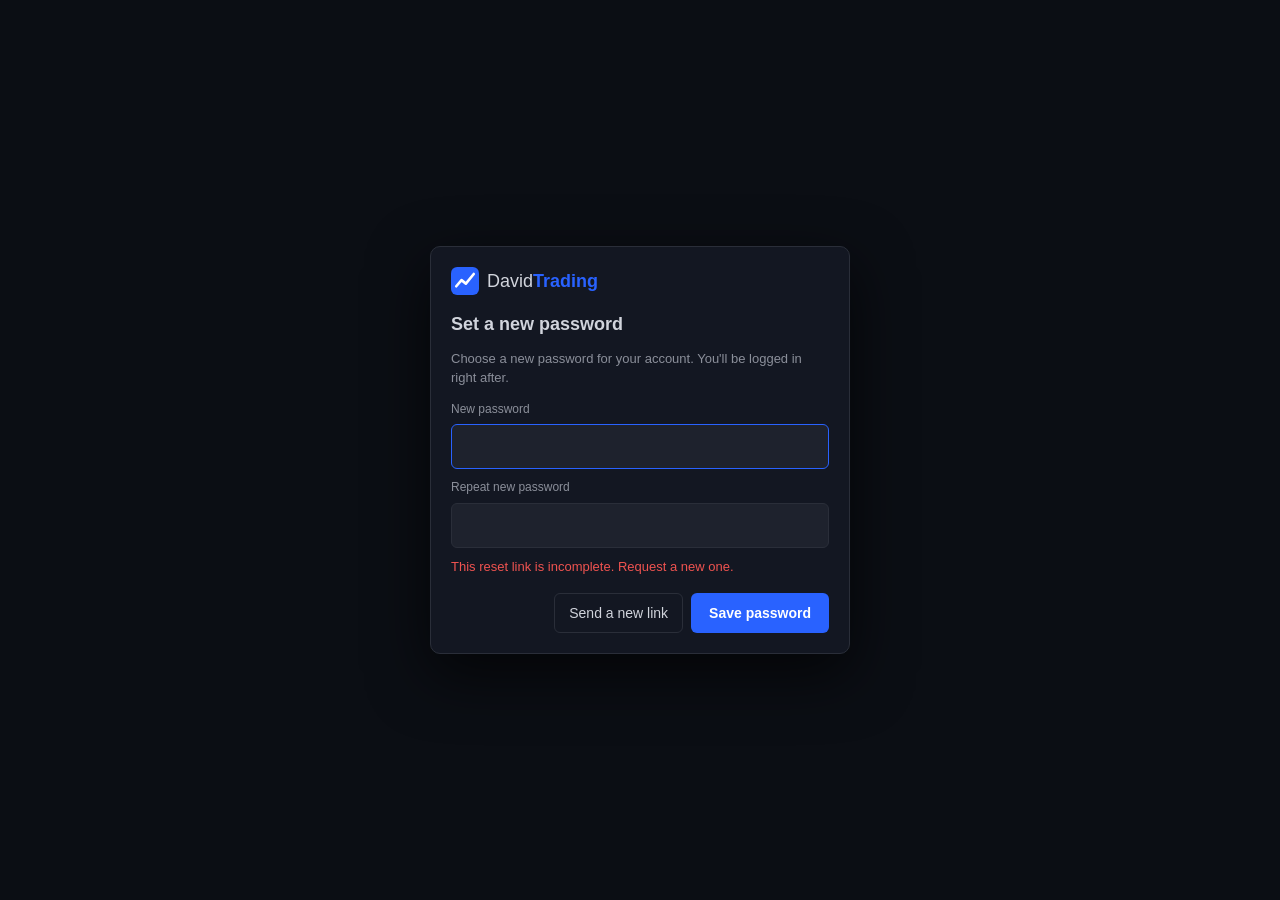
<file: static/reset.html>
<!doctype html>
<html lang="en">
<head>
<meta charset="utf-8"><meta name="viewport" content="width=device-width, initial-scale=1, viewport-fit=cover">
<meta name="robots" content="noindex"><meta name="referrer" content="no-referrer">
<title>Set a new password — David Trading</title>
<link rel="stylesheet" href="style.css">
<link rel="manifest" href="/manifest.webmanifest"><meta name="theme-color" content="#131722"><link rel="apple-touch-icon" href="/apple-touch-icon.png">
</head>
<body class="login-page">
<form class="dlg login-card" id="reset-form">
  <a href="/" class="brand"><svg viewBox="0 0 32 32" width="28" height="28" aria-hidden="true"><rect width="32" height="32" rx="7" fill="#2962ff"/><path d="M6 22l6-7 5 4 9-11" stroke="#fff" stroke-width="3" fill="none" stroke-linecap="round" stroke-linejoin="round"/></svg><span>David<b>Trading</b></span></a>
  <h1 class="unlock-title">Set a new password</h1>
  <p class="muted">Choose a new password for your account. You'll be logged in right after.</p>
  <label class="field">New password<input id="pw" type="password" autocomplete="new-password" minlength="8" required autofocus></label>
  <label class="field">Repeat new password<input id="pw2" type="password" autocomplete="new-password" minlength="8" required></label>
  <p class="order-err" id="err" role="alert"></p>
  <div class="dlg-actions"><a href="/login.html?mode=forgot" class="btn-ghost">Send a new link</a><button class="btn-primary" type="submit" id="submit">Save password</button></div>
</form>
<script>
const $ = (id) => document.getElementById(id);
const token = new URLSearchParams(location.hash.slice(1)).get("token") || "";
if (!token) $("err").textContent = "This reset link is incomplete. Request a new one.";
$("reset-form").addEventListener("submit", async (e) => {
  e.preventDefault();
  $("err").textContent = "";
  if ($("pw").value !== $("pw2").value) { $("err").textContent = "The two passwords don't match."; return; }
  $("submit").disabled = true;
  try {
    const r = await fetch("/api/reset", { method: "POST", headers: { "Content-Type": "application/json" }, body: JSON.stringify({ token, password: $("pw").value }) });
    const j = await r.json();
    if (!r.ok) throw new Error(j.error || "Something went wrong");
    history.replaceState(null, "", "/reset.html");
    location.href = "/";
  } catch (x) { $("err").textContent = x.message; }
  finally { $("submit").disabled = false; }
});
</script>
</body>
</html>
</file>
<file: static/style.css>
:root{color-scheme:dark;--bg:#0b0e14;--panel:#131722;--panel2:#1e222d;--line:#2a2e39;--text:#d1d4dc;--muted:#8b8f9a;--up:#26a69a;--down:#ef5350;--accent:#2962ff;--hold:#f7a600}
*{box-sizing:border-box}
html,body{margin:0;height:100%;background:var(--bg);color:var(--text);font:14px/1.45 -apple-system,BlinkMacSystemFont,"Segoe UI",Roboto,Helvetica,Arial,sans-serif;overflow-x:clip}
button{font:inherit;color:inherit;cursor:pointer}
.up{color:var(--up)}.down{color:var(--down)}.muted{color:var(--muted);font-size:12px}
.topbar{display:flex;align-items:center;gap:16px;height:64px;padding:0 16px;background:var(--panel);border-bottom:1px solid var(--line);position:sticky;top:0;z-index:10}
.brand{display:flex;align-items:center;gap:8px;font-size:18px;white-space:nowrap}.brand b{color:var(--accent)}
.spx{display:flex;align-items:center;gap:8px;background:var(--panel2);border:1px solid var(--line);border-radius:6px;padding:4px 10px;flex-shrink:0;white-space:nowrap}
.spx:hover{border-color:var(--accent)}
.spx-info{display:flex;align-items:center;gap:8px}
.spx-name{font-weight:700}.spx-price{color:var(--text)}
.spx canvas{width:50px;height:20px}
.tape{flex:1;overflow:hidden;mask-image:linear-gradient(90deg,transparent,#000 4%,#000 96%,transparent)}
.tape-track{display:flex;gap:6px;width:max-content;animation:scroll 70s linear infinite}
.tape:hover .tape-track{animation-play-state:paused}
@keyframes scroll{to{transform:translateX(-50%)}}
@media (prefers-reduced-motion:reduce){.tape-track{animation:none}.tape{overflow-x:auto}}
.tick{display:flex;align-items:center;gap:8px;padding:4px 12px;border-radius:6px;background:none;border:0;white-space:nowrap}
.tick:hover{background:var(--panel2)}
.tick .s{font-weight:700}.tick .p{color:var(--text)}.tick canvas{width:50px;height:20px}
.layout{display:grid;grid-template-columns:240px 1fr 360px;gap:8px;padding:8px;height:calc(100vh - 64px - var(--hb,0px));min-height:620px}
.panel{background:var(--panel);border:1px solid var(--line);border-radius:8px;min-height:0}
h1{font-size:20px;margin:0}h2{font-size:13px;text-transform:uppercase;letter-spacing:.06em;color:var(--muted);margin:14px 12px 6px}
.watchlist{display:flex;flex-direction:column;overflow:hidden}
.search{position:relative;padding:10px 10px 0}
.search input,.chat-form input{width:100%;background:var(--panel2);border:1px solid var(--line);border-radius:6px;padding:9px 10px;color:var(--text);font:inherit;outline:none}
.search input:focus,.chat-form input:focus{border-color:var(--accent)}
.search-results{position:absolute;left:10px;right:10px;top:48px;margin:0;padding:4px;list-style:none;background:var(--panel2);border:1px solid var(--line);border-radius:6px;z-index:20;box-shadow:0 8px 24px #0008}
.search-results li button{width:100%;text-align:left;background:none;border:0;padding:7px 8px;border-radius:4px;display:flex;flex-direction:column}
.search-results li button:hover,.search-results li button:focus{background:var(--line);outline:none}
.search-results small{color:var(--muted)}
.wl{list-style:none;margin:0;padding:0 6px 8px;overflow-y:auto}
.wl button{width:100%;display:grid;grid-template-columns:1fr auto;gap:0 8px;background:none;border:0;border-radius:6px;padding:7px 8px;text-align:left}
.wl button:hover{background:var(--panel2)}.wl button.active{background:#2962ff22;box-shadow:inset 3px 0 var(--accent)}
.wl .s{font-weight:700}.wl .n{color:var(--muted);font-size:12px;overflow:hidden;text-overflow:ellipsis;white-space:nowrap}.wl .p{text-align:right}.wl .c{text-align:right;font-size:12px}
.chart-area{display:flex;flex-direction:column;padding:14px;overflow:hidden}
.chart-head{display:flex;justify-content:space-between;align-items:flex-start;gap:12px}
.sym-sub{color:var(--muted);font-size:12px;margin-top:2px}
.price-box{text-align:right}.big-price{font-size:24px;font-weight:700}
.toolbar{display:flex;justify-content:space-between;align-items:center;flex-wrap:wrap;gap:8px;margin:12px 0 8px}
.ranges{display:flex;gap:2px;background:var(--panel2);padding:3px;border-radius:6px}
.ranges button{background:none;border:0;padding:4px 10px;border-radius:4px;color:var(--muted);font-weight:600;font-size:12px}
.ranges button:hover{color:var(--text)}.ranges button.active{background:var(--accent);color:#fff}
.toggles{display:flex;gap:12px;font-size:12px;color:var(--muted)}.toggles label{display:flex;align-items:center;gap:4px;cursor:pointer}
.dot{display:inline-block;width:10px;height:3px;border-radius:2px}
.chart{flex:1;min-height:280px;position:relative}
.stats{display:grid;grid-template-columns:repeat(auto-fit,minmax(110px,1fr));gap:6px;margin-top:10px}
.stat{background:var(--panel2);border-radius:6px;padding:7px 10px}.stat .k{font-size:11px;color:var(--muted)}.stat .v{font-weight:700}
.david{display:flex;flex-direction:column;overflow:hidden}
.david-head{display:flex;align-items:center;gap:10px;padding:12px;border-bottom:1px solid var(--line)}
.david-head h2{margin:0;color:var(--text);font-size:16px;text-transform:none;letter-spacing:0}
.avatar{width:40px;height:40px;border-radius:50%;background:linear-gradient(135deg,#2962ff,#00bcd4);display:grid;place-items:center;font-weight:800;font-size:18px;color:#fff;position:relative}
.avatar::after{content:"";position:absolute;right:0;bottom:0;width:10px;height:10px;border-radius:50%;background:var(--up);border:2px solid var(--panel)}
.verdict{padding:12px;border-bottom:1px solid var(--line);max-height:48%;overflow-y:auto;flex-shrink:0}
.vcard{border-radius:8px;padding:12px;background:var(--panel2)}
.vtop{display:flex;justify-content:space-between;align-items:center}
.badge{font-weight:800;padding:4px 10px;border-radius:5px;font-size:13px;letter-spacing:.04em}
.b-buy{background:#26a69a33;color:#4dd0b1}.b-sell{background:#ef535033;color:#ff7b78}.b-hold{background:#f7a60033;color:#ffc04d}
.meter{height:6px;border-radius:3px;background:linear-gradient(90deg,var(--down),var(--hold),var(--up));position:relative;margin:12px 0 4px}
.meter i{position:absolute;top:-4px;width:4px;height:14px;background:#fff;border-radius:2px;transform:translateX(-50%);box-shadow:0 0 0 2px var(--panel2)}
.meter-l{display:flex;justify-content:space-between;font-size:10px;color:var(--muted)}
.reasons{list-style:none;margin:10px 0 0;padding:0;font-size:12.5px}
.reasons li{padding:3px 0 3px 18px;position:relative}
.reasons li::before{position:absolute;left:0;font-weight:800}
.reasons .bull::before{content:"▲";color:var(--up)}.reasons .bear::before{content:"▼";color:var(--down)}.reasons .neutral::before{content:"●";color:var(--muted)}
.chat{flex:1;overflow-y:auto;padding:12px;display:flex;flex-direction:column;gap:8px}
.msg{max-width:88%;padding:8px 11px;border-radius:12px;white-space:pre-wrap}
.msg.bot{background:var(--panel2);align-self:flex-start;border-bottom-left-radius:3px}
.msg.user{background:var(--accent);color:#fff;align-self:flex-end;border-bottom-right-radius:3px}
.msg .mini{display:flex;flex-wrap:wrap;gap:6px;margin-top:8px}
.msg .mini button{background:var(--line);border:0;border-radius:5px;padding:3px 8px;font-size:12px}
.typing span{display:inline-block;width:6px;height:6px;margin:0 2px;border-radius:50%;background:var(--muted);animation:blink 1s infinite}
.typing span:nth-child(2){animation-delay:.2s}.typing span:nth-child(3){animation-delay:.4s}
@keyframes blink{50%{opacity:.2}}
.suggestions{display:flex;flex-wrap:wrap;gap:6px;padding:0 12px 8px}
.suggestions button{background:none;border:1px solid var(--line);border-radius:14px;padding:4px 10px;font-size:12px;color:var(--muted)}
.suggestions button:hover{border-color:var(--accent);color:var(--text)}
.chat-form{display:flex;gap:6px;padding:0 12px}
.chat-form button{background:var(--accent);border:0;border-radius:6px;width:42px;color:#fff}
.disclaimer{font-size:11px;color:var(--muted);padding:8px 12px 12px;margin:0}
@media (max-width:1100px){.layout{grid-template-columns:1fr 340px;height:auto}.watchlist{grid-column:1/-1;max-height:none}.wl{display:flex;overflow-x:auto;padding-bottom:10px}.wl li{flex:0 0 160px}.chart-area{min-height:560px}.david{min-height:600px}}
@media (max-width:760px){.layout{grid-template-columns:1fr}.spx canvas{display:none}.acct-btn{padding:6px 8px}.brand span{display:none}.topbar{gap:10px;padding:0 10px}.chart-area{min-height:480px}.big-price{font-size:20px}}
/* ---------- demo broker ---------- */
.acct-btn{display:flex;align-items:center;gap:8px;flex-shrink:0;background:var(--panel2);border:1px solid var(--line);border-radius:6px;padding:6px 12px;white-space:nowrap;font-weight:700}
.acct-btn:hover{border-color:var(--hold)}
.demo-tag{background:#f7a60033;color:#ffc04d;font-size:10px;font-weight:800;letter-spacing:.08em;padding:2px 6px;border-radius:4px;vertical-align:middle}
.head-right{display:flex;align-items:center;gap:14px}
.trade-btns{display:flex;flex-direction:column;gap:4px}
.trade-btns button{border:0;border-radius:5px;padding:5px 18px;font-weight:700;color:#fff}
.btn-buy{background:var(--up)}.btn-sell{background:var(--down)}.btn-buy:hover,.btn-sell:hover{filter:brightness(1.1)}
.dlg{background:var(--panel);color:var(--text);border:1px solid var(--line);border-radius:10px;padding:20px;width:min(420px,calc(100vw - 24px));box-shadow:0 20px 60px #000a}
.dlg::backdrop{background:#000a}
.dlg-wide{width:min(980px,calc(100vw - 24px));max-height:calc(100vh - 40px)}
.dlg h3{margin:0 0 4px;font-size:18px}.dlg h4{margin:18px 0 8px;font-size:12px;text-transform:uppercase;letter-spacing:.06em;color:var(--muted)}
.dlg .muted{font-size:13px}
.amounts{display:grid;grid-template-columns:repeat(2,1fr);gap:8px;margin:14px 0}
.amounts button,.side-toggle button,.mode-toggle button,.quick button{background:var(--panel2);border:1px solid var(--line);border-radius:6px;padding:9px;font-weight:700}
.amounts button.active,.mode-toggle button.active{border-color:var(--accent);background:#2962ff22}
.field{display:flex;flex-direction:column;gap:6px;font-size:12px;color:var(--muted);margin:10px 0}
.field input{background:var(--panel2);border:1px solid var(--line);border-radius:6px;padding:10px;color:var(--text);font:inherit;font-size:16px;outline:none}
.field input:focus{border-color:var(--accent)}
.dlg-actions{display:flex;justify-content:flex-end;gap:8px;margin-top:16px}
.btn-primary{background:var(--accent);color:#fff;border:0;border-radius:6px;padding:9px 18px;font-weight:700}
.btn-primary:disabled{opacity:.5;cursor:not-allowed}
.btn-ghost{background:none;border:1px solid var(--line);border-radius:6px;padding:9px 14px}
.btn-ghost.danger{color:var(--down);margin-right:auto}
.icon-btn{background:none;border:0;font-size:18px;color:var(--muted)}
.order-head{display:flex;justify-content:space-between;align-items:flex-start;gap:10px}
.order-price{font-size:20px;font-weight:700;text-align:right}
.side-toggle{display:grid;grid-template-columns:1fr 1fr;gap:6px;margin:14px 0 8px}
.side-toggle button.active[data-side=buy]{background:var(--up);border-color:var(--up);color:#fff}
.side-toggle button.active[data-side=sell]{background:var(--down);border-color:var(--down);color:#fff}
.mode-toggle{display:grid;grid-template-columns:1fr 1fr;gap:6px}.mode-toggle button{padding:6px;font-size:12px}
.quick{display:grid;grid-template-columns:repeat(4,1fr);gap:6px}.quick button{padding:5px;font-size:12px}
.order-sum{display:grid;grid-template-columns:1fr auto;gap:4px 10px;margin:14px 0 0;font-size:13px}
.order-sum dt{color:var(--muted)}.order-sum dd{margin:0;text-align:right;font-weight:600}
.order-david{margin-top:12px;font-size:12.5px;background:var(--panel2);border-radius:6px;padding:8px 10px}
.order-david:empty{display:none}
.order-err{color:var(--down);font-size:13px;min-height:1em;margin:8px 0 0}
.pf-head{display:flex;justify-content:space-between;align-items:center}
.pf-summary{display:grid;grid-template-columns:repeat(auto-fit,minmax(150px,1fr));gap:8px;margin-top:14px}
.pf-summary .stat .v{font-size:18px}
.tbl-wrap{overflow-x:auto;border:1px solid var(--line);border-radius:8px}
.tbl{width:100%;border-collapse:collapse;font-size:13px;white-space:nowrap}
.tbl th{text-align:left;color:var(--muted);font-weight:600;font-size:11px;text-transform:uppercase;letter-spacing:.04em;background:var(--panel2)}
.tbl th,.tbl td{padding:8px 10px;border-bottom:1px solid var(--line)}
.tbl tr:last-child td{border-bottom:0}
.tbl td.num,.tbl th.num{text-align:right}
.tbl .empty{color:var(--muted);text-align:center;padding:18px;white-space:normal}
.tbl .sym{font-weight:700;background:none;border:0;padding:0;color:var(--text)}.tbl .sym:hover{color:var(--accent)}
.tbl .row-btns{display:flex;gap:4px;justify-content:flex-end}
.tbl .row-btns button{border:0;border-radius:4px;padding:3px 9px;font-size:12px;font-weight:700;color:#fff}
.badge.sm{font-size:10px;padding:2px 6px}
.toast{position:fixed;left:50%;bottom:24px;transform:translate(-50%,20px);background:var(--panel2);border:1px solid var(--line);border-left:4px solid var(--up);padding:10px 16px;border-radius:8px;box-shadow:0 10px 30px #0008;opacity:0;pointer-events:none;transition:.25s;z-index:100;max-width:calc(100vw - 24px)}
.toast.show{opacity:1;transform:translate(-50%,0)}
@media (max-width:760px){.acct-btn #acct-value{display:none}.head-right{flex-direction:column-reverse;align-items:flex-end;gap:6px}.trade-btns{flex-direction:row}}
/* ---------- owner login + David autopilot ---------- */
a.btn-ghost,a.brand{color:var(--text);text-decoration:none}
.login-page{display:grid;place-items:center;min-height:100vh}
.login-card{position:static;display:block}.login-card .brand{margin-bottom:16px}
.owner-link{color:var(--muted);font-size:11px}
.ap-link{display:flex;align-items:center;gap:6px;flex-shrink:0;color:var(--text);text-decoration:none;background:var(--panel2);border:1px solid var(--line);border-radius:6px;padding:6px 10px;font-weight:700;white-space:nowrap}
.ap-dot{width:8px;height:8px;border-radius:50%;background:var(--up)}
.ap-link:hover{border-color:var(--accent)}
.ap-title{flex:1;font-weight:700;font-size:16px;display:flex;align-items:center;gap:8px}.lock{font-size:12px;color:var(--muted);font-weight:400}
.ap-top-actions{display:flex;gap:8px}
.ap-layout{display:grid;grid-template-columns:minmax(0,1fr) 320px;gap:8px;padding:8px;align-items:start}
.ap-main{padding:18px;min-width:0}.ap-side{padding:4px 16px 16px;position:sticky;top:72px}
.ap-hero{display:flex;gap:14px;align-items:flex-start}.ap-hero .avatar{width:52px;height:52px;font-size:22px;flex-shrink:0}
.ap-hero h1{margin-bottom:4px}.ap-hero p{margin:0;max-width:720px}
.ap-chart-wrap{position:relative;height:260px;margin-top:14px;border:1px solid var(--line);border-radius:8px;overflow:hidden}
.ap-chart{position:absolute;inset:0}.ap-chart-empty{position:absolute;inset:0;display:grid;place-items:center;font-size:13px}
.ap-side h4,.ap-main h4{margin:18px 0 8px;font-size:12px;text-transform:uppercase;letter-spacing:.06em;color:var(--muted)}
.wide{width:100%;margin-top:8px}
.switch{display:flex;align-items:center;gap:10px;cursor:pointer;font-weight:700}
.switch input{position:absolute;opacity:0}
.slider{width:46px;height:26px;border-radius:13px;background:var(--line);position:relative;transition:.2s}
.slider::after{content:"";position:absolute;left:3px;top:3px;width:20px;height:20px;border-radius:50%;background:#fff;transition:.2s}
.switch input:checked+.slider{background:var(--up)}.switch input:checked+.slider::after{left:23px}
.switch input:focus-visible+.slider{outline:2px solid var(--accent);outline-offset:2px}
.risk{display:flex;flex-direction:column;gap:6px}
.risk button{display:flex;flex-direction:column;align-items:flex-start;text-align:left;background:var(--panel2);border:1px solid var(--line);border-radius:6px;padding:8px 10px}
.risk button small{color:var(--muted);font-size:11.5px}.risk button.active{border-color:var(--accent);background:#2962ff22}
.ap-money-btns{display:grid;grid-template-columns:1fr 1fr;gap:6px}.ap-money-btns button{border-radius:6px;padding:9px;font-weight:700}
.ap-money-btns .btn-buy{border:0;color:#fff}
.ap-side .btn-ghost.danger{margin-top:8px}
.ap-log{display:flex;flex-direction:column;gap:8px}
.run{background:var(--panel2);border-radius:8px;padding:10px 12px}
.run-head{display:flex;justify-content:space-between;gap:8px;font-size:12.5px;color:var(--muted)}.run-head b{color:var(--text)}
.run ul{list-style:none;margin:6px 0 0;padding:0;font-size:13px}.run li{padding:4px 0;border-top:1px solid var(--line)}
.run li .side{font-weight:800;margin-right:6px}.run li .why{color:var(--muted);display:block;font-size:12.5px}
@media (max-width:900px){.ap-layout{grid-template-columns:minmax(0,1fr)}.ap-side{position:static;order:-1}.ap-title .lock{display:none}}
@media (max-width:560px){.ap-title{font-size:13px}.brand span{display:none}.ap-top-actions a{display:none}}
@media (max-width:560px){.ap-main{padding:12px}.ap-hero .avatar{display:none}.ap-main .pf-summary{grid-template-columns:1fr 1fr}}
/* ---------- accounts ---------- */
.auth-tabs{display:grid;grid-template-columns:1fr 1fr;margin-bottom:10px}
.small-note{font-size:11.5px;margin:12px 0 0}
.user-area{display:flex;align-items:center;gap:8px;flex-shrink:0}
.login-link{white-space:nowrap;padding:6px 10px}
.user-menu{position:relative}
.user-btn{width:32px;height:32px;border-radius:50%;background:var(--accent);color:#fff;border:0;font-weight:800;cursor:pointer}
.user-pop{position:absolute;right:0;top:40px;z-index:50;background:var(--panel);border:1px solid var(--line);border-radius:8px;padding:12px;min-width:220px;display:flex;flex-direction:column;gap:6px;box-shadow:0 8px 24px #0008}
.user-pop[hidden]{display:none}.user-pop a.btn-ghost{text-align:center}.user-pop b{overflow-wrap:anywhere}
@media (max-width:700px){.ap-link{display:none}.login-link{font-size:12px;padding:5px 8px}}
.pos-layer{position:absolute;inset:0;pointer-events:none;z-index:3;overflow:hidden}
.pos-layer [hidden]{display:none}
.pl-line{--c:var(--up);position:absolute;left:0;height:0;border-top:1px dashed var(--c)}
.pl-line.loss{--c:var(--down)}
.pl-tag{position:absolute;left:10px;top:-10px;height:20px;display:flex;align-items:stretch;background:#131722f2;border:1px solid var(--c);border-radius:3px;font-size:11px;line-height:18px;pointer-events:auto;white-space:nowrap;font-variant-numeric:tabular-nums;box-shadow:0 1px 4px #0008;overflow:hidden}
.pl-val{padding:0 7px;background:var(--c);color:#fff;font-weight:600;white-space:pre}
.pl-qty{padding:0 7px;color:var(--muted)}
.pl-x{border:0;border-left:1px solid var(--line);background:transparent;color:var(--muted);width:20px;padding:0;font-size:14px;line-height:18px}
.pl-x:hover{background:var(--c);color:#fff}
.buy-vline{position:absolute;top:0;width:0;border-left:1px solid #f7c600b3}
.buy-vline span{position:absolute;top:4px;left:4px;background:#f7c600;color:#111;font-size:9.5px;font-weight:700;padding:0 4px;border-radius:2px;white-space:nowrap;line-height:15px}
.buy-vline.flip span{left:auto;right:4px}
.pl-line[data-off=above],.pl-line[data-off=below]{border-top-color:transparent}
.pl-line[data-off=above] .pl-val::before{content:"▲ "}
.pl-line[data-off=below] .pl-val::before{content:"▼ "}
.ap-cash{margin:0 0 4px;font-size:13px}.ap-cash b{color:var(--text)}
.ap-quick{display:grid;grid-template-columns:repeat(auto-fit,minmax(0,1fr));gap:6px;margin:0 0 8px}
.ap-quick button{background:var(--panel2);border:1px solid var(--line);border-radius:6px;padding:6px 0;font-size:12px;font-weight:600}
.ap-quick button:hover{border-color:var(--accent)}
#ap-money[hidden],#ap-setup[hidden]{display:none}
.holdbar{display:flex;align-items:center;gap:8px;height:34px;padding:0 16px;background:var(--panel);border-bottom:1px solid var(--line);position:sticky;top:64px;z-index:9;font-size:12px}
.holdbar[hidden]{display:none}
.holdbar.folded{height:26px}.holdbar.folded .hb-track{display:none}
.hb-tab{flex-shrink:0;display:flex;align-items:center;gap:7px;background:var(--panel2);border:1px solid var(--line);border-radius:4px;padding:2px 8px;font-size:11px;font-weight:700;color:var(--text);line-height:16px}
.hb-tab:hover{border-color:var(--accent)}
.hb-caret{display:inline-block;color:var(--muted);transition:transform .15s}.holdbar.folded .hb-caret{transform:rotate(-90deg)}
.hb-n{background:var(--line);border-radius:8px;padding:0 6px;font-size:10px;color:var(--muted)}
#hb-sum{display:flex;align-items:center;gap:6px;font-weight:600;font-variant-numeric:tabular-nums}
.hb-track{display:flex;gap:2px;overflow-x:auto;scrollbar-width:none;flex:1;min-width:0}
.hb-track::-webkit-scrollbar{display:none}
.hb-item{display:flex;align-items:center;gap:7px;padding:3px 10px;border-radius:4px;background:none;border:0;white-space:nowrap;font-size:12px;font-variant-numeric:tabular-nums}
.hb-item:hover{background:var(--panel2)}.hb-item.active{background:#2962ff22}
.hb-item .s{font-weight:700}.hb-item .v{color:var(--text)}.hb-item .hb-pl{font-size:11px;opacity:.8}
@media (max-width:760px){.holdbar{padding:0 10px}.hb-item .hb-pl{display:none}}
.buzz{margin-top:8px;border-radius:8px;padding:10px 12px;background:var(--panel2);font-size:12.5px}
.buzz-head{display:flex;align-items:center;justify-content:space-between;margin-bottom:6px}
.buzz-tabs{display:flex;gap:2px;background:var(--panel);padding:2px;border-radius:5px}
.buzz-tabs button{background:none;border:0;border-radius:4px;padding:2px 8px;font-size:11px;color:var(--muted);font-weight:600}
.buzz-tabs button.active{background:var(--line);color:var(--text)}
.buzz-sum{margin:0 0 8px}
.sent{display:flex;align-items:center;gap:8px;font-size:11px;color:var(--muted);text-decoration:none;margin-bottom:8px}
.sent-bar{flex:1;height:5px;border-radius:3px;background:var(--down);overflow:hidden}.sent-bar i{display:block;height:100%;background:var(--up)}
.news{list-style:none;margin:0;padding:0}
.news li{position:relative;padding:5px 0 5px 16px;border-top:1px solid var(--line);display:flex;flex-direction:column;gap:1px}
.news a{color:var(--text);text-decoration:none;line-height:1.35}.news a:hover{color:var(--accent);text-decoration:underline}
.news .muted{font-size:11px}
.nt{position:absolute;left:0;top:7px;font-style:normal;font-size:9px;color:var(--muted)}
.buzz-note{margin:6px 0 0;font-size:10.5px}
.sky-head{display:flex;align-items:center;justify-content:space-between;margin:10px 0 4px;font-size:11.5px}.sky-head a{font-size:10.5px;text-decoration:none}
.news.sky a{color:var(--muted);font-size:12px;overflow:hidden;display:-webkit-box;-webkit-line-clamp:3;-webkit-box-orient:vertical;word-break:break-word}

/* ---------- installable app + phone layout ---------- */
.tabbar{display:none}
.install-bar{position:fixed;left:10px;right:10px;bottom:calc(66px + env(safe-area-inset-bottom));z-index:30;display:flex;align-items:center;gap:10px;background:var(--panel2);border:1px solid var(--line);border-radius:12px;padding:10px 12px;box-shadow:0 10px 30px #000a;font-size:13px;max-width:460px;margin:0 auto}
.install-bar img{border-radius:9px}.install-bar div{flex:1;display:flex;flex-direction:column}.install-bar small{color:var(--muted)}
.install-bar .btn-primary{padding:7px 14px}.install-x{background:none;border:0;color:var(--muted);font-size:20px;padding:0 4px}
.ios-share{display:inline-block;transform:rotate(-90deg)}
@media (min-width:761px){.install-bar{bottom:16px;left:auto;right:16px}}
@media (max-width:760px){
  :root{--tabh:calc(58px + env(safe-area-inset-bottom))}
  body{padding-bottom:var(--tabh)}
  .topbar{flex-wrap:wrap;height:auto;row-gap:6px;padding:calc(6px + env(safe-area-inset-top)) 10px 6px}
  .topbar .tape{order:9;flex:1 0 100%}
  .spx{flex-shrink:1;min-width:0;overflow:hidden;margin-right:auto;padding:4px 8px}
  .holdbar{top:var(--toph,84px)}
  .layout{display:block;padding:8px;height:auto;min-height:0}
  .layout>.panel{display:none;height:calc(100dvh - var(--toph,84px) - var(--hb,0px) - var(--tabh) - 16px);min-height:420px}
  body[data-tab=markets] .watchlist,body[data-tab=chart] .chart-area,body[data-tab=david] .david{display:flex}
  .watchlist{flex-direction:column;overflow:hidden}.watchlist .wl{display:block;overflow-y:auto;flex:1}.wl li{flex:none}
  .chart-area{overflow-y:auto;padding:12px}.chart{min-height:300px}
  .david{flex-direction:column}
  .tabbar{display:flex;position:fixed;left:0;right:0;bottom:0;z-index:20;height:var(--tabh);padding-bottom:env(safe-area-inset-bottom);background:var(--panel);border-top:1px solid var(--line)}
  .tabbar>*{flex:1;display:flex;flex-direction:column;align-items:center;justify-content:center;gap:3px;background:none;border:0;color:var(--muted);font-size:10.5px;font-weight:600;text-decoration:none;-webkit-tap-highlight-color:transparent}
  .tabbar svg{width:22px;height:22px;fill:none;stroke:currentColor;stroke-width:2;stroke-linecap:round;stroke-linejoin:round}
  .tabbar .active{color:var(--text)}.tabbar .active svg{stroke:var(--accent)}
  .tab-av{position:relative;width:22px;height:22px;border-radius:50%;background:var(--line);color:var(--text);display:grid;place-items:center;font-size:12px;font-weight:800}
  .tabbar .active .tab-av{background:var(--accent);color:#fff}
  .tab-dot{position:absolute;right:-3px;top:-2px;width:8px;height:8px;border-radius:50%;border:2px solid var(--panel);display:none}
  .tab-dot.b-buy{display:block;background:var(--up)}.tab-dot.b-sell{display:block;background:var(--down)}.tab-dot.b-hold{display:block;background:var(--hold)}
  .dlg{max-height:calc(100dvh - 24px);overflow-y:auto}
}

/* ---------- menu + accessibility ---------- */
:focus-visible{outline:2px solid var(--accent);outline-offset:2px}
html{-webkit-text-size-adjust:100%}
.menu-btn{flex-shrink:0;display:grid;place-items:center;width:40px;height:40px;margin-left:-6px;background:none;border:0;border-radius:8px;color:var(--text)}
.menu-btn:hover{background:var(--panel2)}
.menu-btn svg,.dr-item svg,.dr-login svg{width:22px;height:22px;fill:none;stroke:currentColor;stroke-width:2;stroke-linecap:round;stroke-linejoin:round}
.drawer-bg{position:fixed;inset:0;z-index:40;background:#000a;opacity:0;transition:opacity .2s}
.drawer{position:fixed;top:0;bottom:0;left:0;z-index:41;width:min(320px,86vw);display:flex;flex-direction:column;background:var(--panel);border-right:1px solid var(--line);padding:calc(10px + env(safe-area-inset-top)) 12px calc(12px + env(safe-area-inset-bottom));overflow-y:auto;transform:translateX(-100%);transition:transform .22s ease;box-shadow:10px 0 40px #0008}
.drawer-open .drawer{transform:none}.drawer-open .drawer-bg{opacity:1}
@media (prefers-reduced-motion:reduce){.drawer,.drawer-bg{transition:none}}
.dr-head{display:flex;align-items:center;justify-content:space-between;padding:4px 4px 12px}
.dr-close{width:44px;height:44px;background:none;border:0;border-radius:8px;color:var(--text);font-size:28px;line-height:1}
.dr-close:hover{background:var(--panel2)}
.dr-user{display:flex;align-items:center;gap:10px;flex-wrap:wrap;background:var(--panel2);border-radius:10px;padding:12px;margin-bottom:10px}
.dr-user>span:last-child{display:flex;flex-direction:column;min-width:0}.dr-user b{overflow:hidden;text-overflow:ellipsis}
.dr-user small{color:var(--muted);font-size:12px}
.dr-av{width:36px;height:36px;border-radius:50%;background:var(--accent);color:#fff;display:grid;place-items:center;font-weight:800;flex-shrink:0}
.dr-login{display:flex;align-items:center;justify-content:center;gap:8px;width:100%;min-height:46px;text-decoration:none;font-size:15px}
.dr-list{list-style:none;margin:0;padding:0;display:flex;flex-direction:column;gap:2px}
.dr-item{display:flex;align-items:center;gap:14px;width:100%;min-height:52px;padding:8px 12px;background:none;border:0;border-radius:8px;color:var(--text);text-decoration:none;font-size:15px;font-weight:600;text-align:left}
.dr-item:hover{background:var(--panel2)}.dr-item.current{background:#2962ff22}.dr-item.current svg{stroke:var(--accent)}
.dr-item span{display:flex;flex-direction:column}.dr-item small{color:var(--muted);font-weight:400;font-size:12.5px}
.dr-foot{margin-top:auto;padding:16px 8px 0;color:var(--muted);font-size:12px}
@media (max-width:760px){
  .topbar>.brand{display:none}
  .ranges button{min-height:36px;padding:0 10px}.toggles label{min-height:36px;display:inline-flex;align-items:center;gap:4px}
  .suggestions button{min-height:36px}.hb-tab{min-height:30px}.wl li{min-height:52px}
  .chat-form input,.search input,.field input{font-size:16px}
  .user-btn{width:40px;height:40px}.acct-btn{min-height:40px}
}
.dr-head .brand span{display:inline}.dr-user.in{flex-wrap:nowrap}
.dr-user.in b,.dr-user.in strong{overflow-wrap:anywhere}
.login-link svg{display:none;width:20px;height:20px;fill:none;stroke:currentColor;stroke-width:2;stroke-linecap:round}
@media (max-width:760px){.login-link{display:grid;place-items:center;width:40px;height:40px;padding:0;border-radius:50%}.login-link svg{display:block}.login-link span{display:none}}
.unlock-title{font-size:18px;margin:4px 0 0}
.link-btn{background:none;border:0;padding:4px 0;margin:-4px 0 4px;color:#5b8cff;font:inherit;font-size:13px;cursor:pointer;min-height:32px}
.link-btn:hover{text-decoration:underline}
.ok-msg{color:var(--up);font-size:13px;margin:6px 0 0}.ok-msg:empty{display:none}
.field[hidden],.link-btn[hidden]{display:none}
</file>
